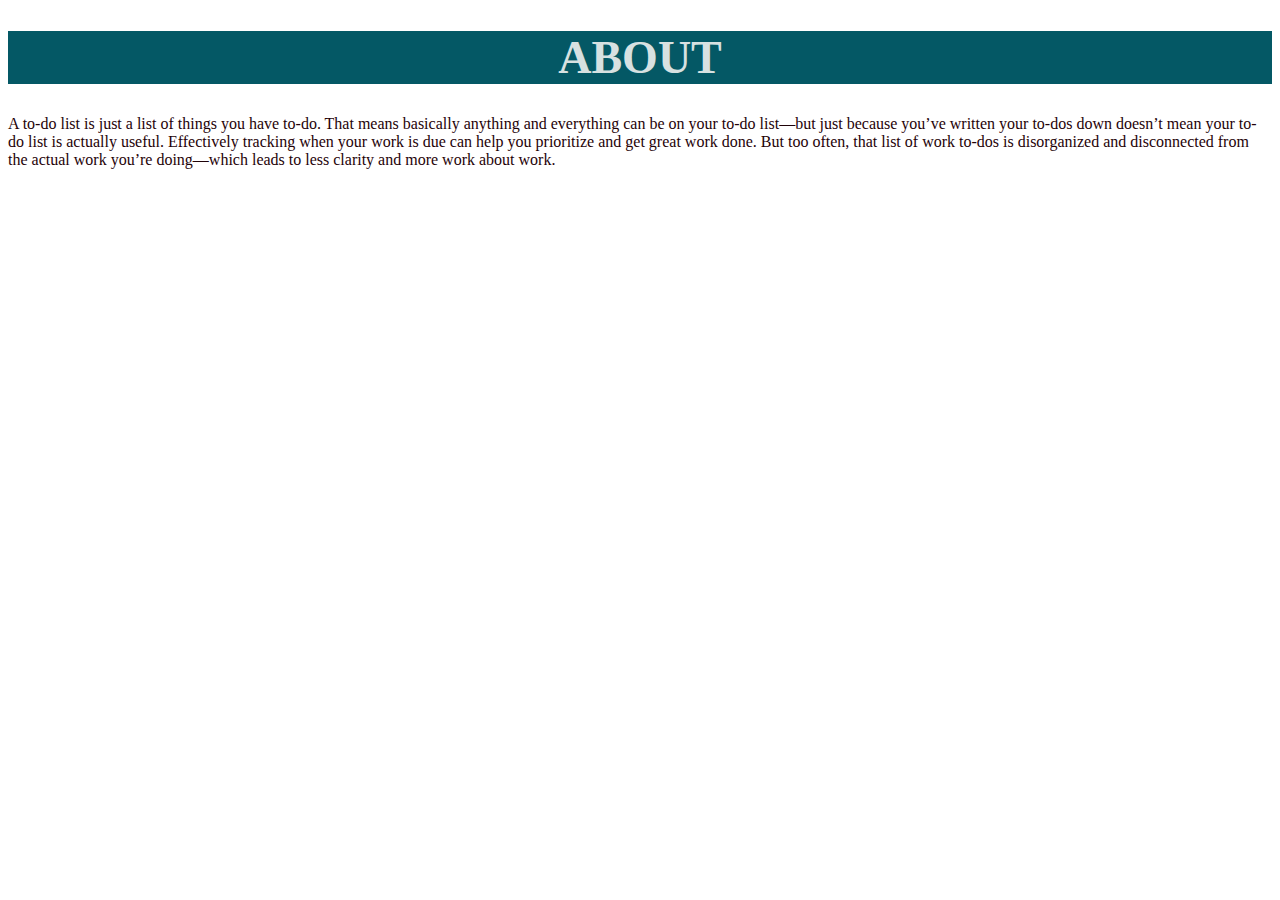
<file: templates/ab.html>
<!DOCTYPE html>

    <head>
        <meta charset="UTF-8">
       <title>About</title>
   </head>
         <body>
            <!--commengingaw-->
            <h1 style="color:rgb(215, 225, 225); text-align: center;background-color: rgb(4, 88, 101); font-size: 46px;"> ABOUT </h1>

              <p
               style="color:rgb(31, 2, 8);"> A to-do list is just a list of things you have to-do. That means basically anything and everything can be on your to-do list—but just because you’ve written your to-dos down doesn’t mean your to-do list is actually useful. Effectively tracking when your work is due can help you prioritize and get great work done. But too often, that list of work to-dos is disorganized and disconnected from the actual work you’re doing—which leads to less clarity and more work about work.<br> <br>
             </p>

  

</body>
</file>
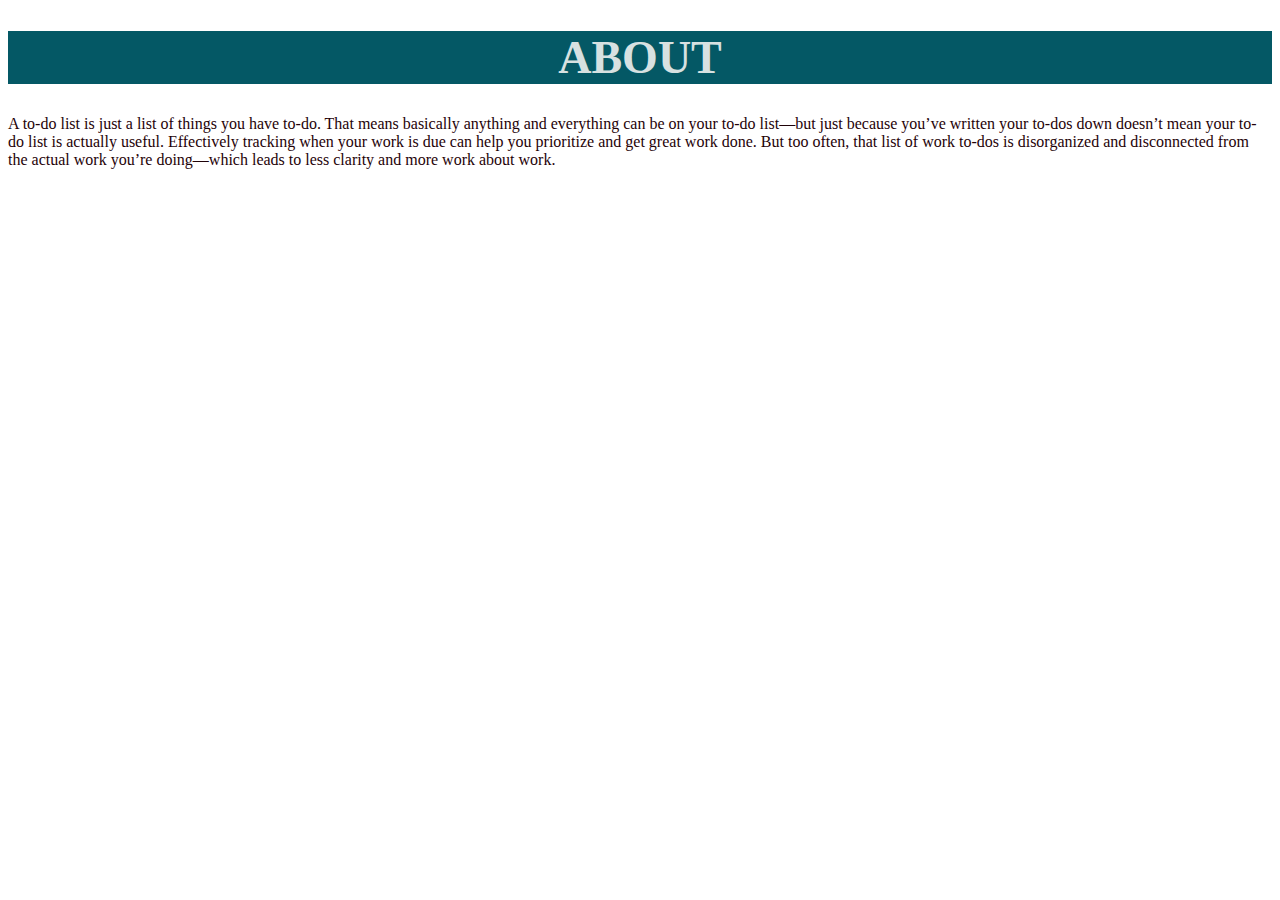
<file: templates/about.html>
<!DOCTYPE html>
<html>
    <head>
        <meta charset="UTF-8">
       <title>About</title>
   </head>
         <body>
            <!--commengingaw-->
            <h1 style="color:rgb(215, 225, 225); text-align: center;background-color: rgb(4, 88, 101); font-size: 46px;"> ABOUT </h1>

              <p
               style="color:rgb(31, 2, 8);"> A to-do list is just a list of things you have to-do. That means basically anything and everything can be on your to-do list—but just because you’ve written your to-dos down doesn’t mean your to-do list is actually useful. Effectively tracking when your work is due can help you prioritize and get great work done. But too often, that list of work to-dos is disorganized and disconnected from the actual work you’re doing—which leads to less clarity and more work about work.<br> <br>
             </p>

  

</body>
</html>
</file>
